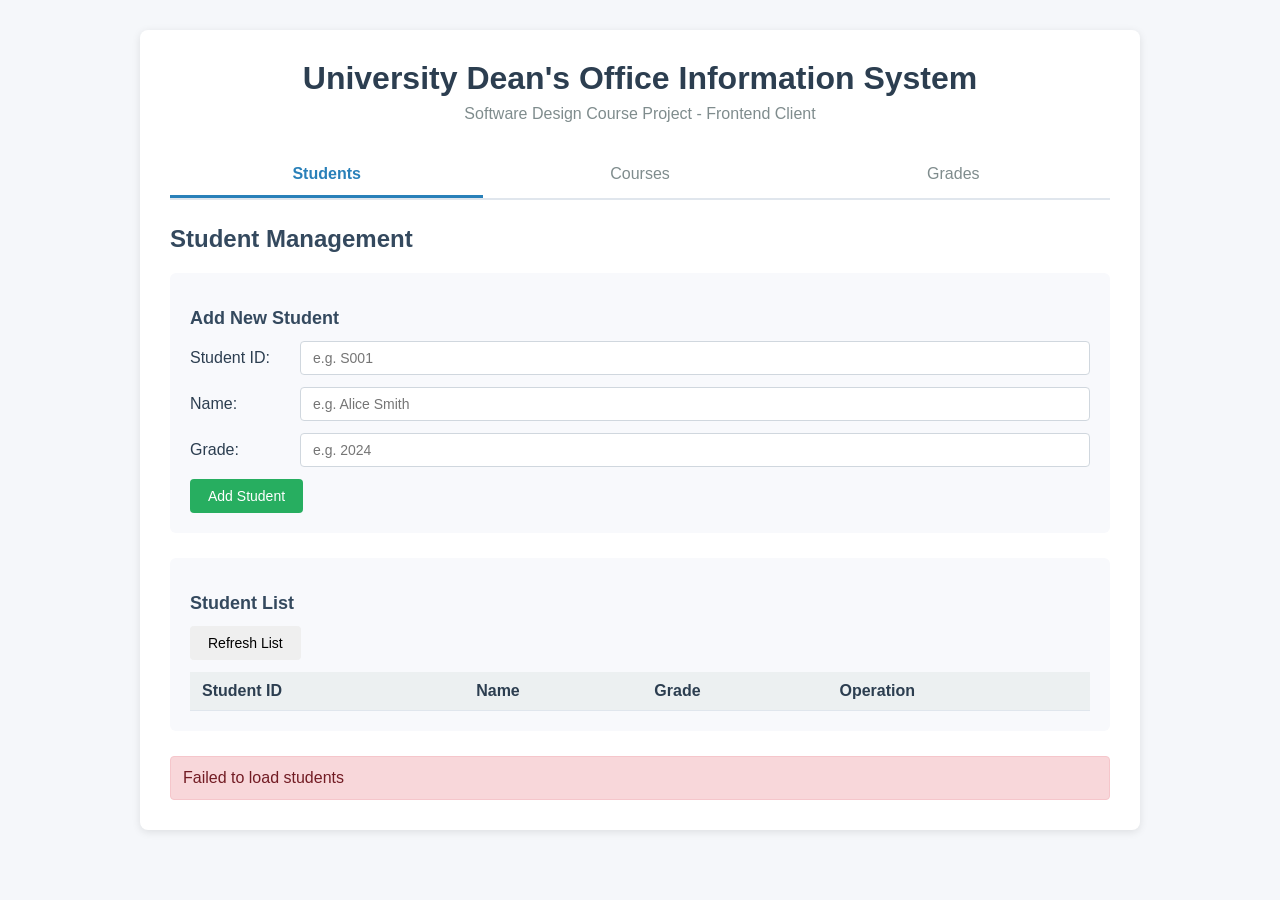
<file: client/index.html>
<!DOCTYPE html>
<html lang="en">
<head>
    <meta charset="UTF-8">
    <meta name="viewport" content="width=device-width, initial-scale=1.0">
    <title>Dean's Office Information System</title>
    <link rel="stylesheet" href="style.css">
</head>
<body>
    <div class="container">
        <h1>University Dean's Office Information System</h1>
        <p class="subtitle">Software Design Course Project - Frontend Client</p>

        <div class="tabs">
            <button class="tab-btn active" data-tab="students">Students</button>
            <button class="tab-btn" data-tab="courses">Courses</button>
            <button class="tab-btn" data-tab="grades">Grades</button>
        </div>

        <div class="tab-content active" id="students-tab">
            <h2>Student Management</h2>
            <div class="form-section">
                <h3>Add New Student</h3>
                <div class="form-row">
                    <label>Student ID:</label>
                    <input type="text" id="stu-id" placeholder="e.g. S001">
                </div>
                <div class="form-row">
                    <label>Name:</label>
                    <input type="text" id="stu-name" placeholder="e.g. Alice Smith">
                </div>
                <div class="form-row">
                    <label>Grade:</label>
                    <input type="number" id="stu-grade" placeholder="e.g. 2024">
                </div>
                <button class="btn primary" onclick="addStudent()">Add Student</button>
            </div>
            <div class="query-section">
                <h3>Student List</h3>
                <button class="btn" onclick="loadStudents()">Refresh List</button>
                <table id="stu-table">
                    <thead>
                        <tr>
                            <th>Student ID</th>
                            <th>Name</th>
                            <th>Grade</th>
                            <th>Operation</th>
                        </tr>
                    </thead>
                    <tbody id="stu-tbody"></tbody>
                </table>
            </div>
        </div>

        <div class="tab-content" id="courses-tab">
            <h2>Course Management</h2>
            <div class="form-section">
                <h3>Add New Course</h3>
                <div class="form-row">
                    <label>Course ID:</label>
                    <input type="text" id="course-id" placeholder="e.g. C101">
                </div>
                <div class="form-row">
                    <label>Course Name:</label>
                    <input type="text" id="course-name" placeholder="e.g. Computer Science">
                </div>
                <div class="form-row">
                    <label>Credits:</label>
                    <input type="number" id="course-credits" placeholder="e.g. 4">
                </div>
                <button class="btn primary" onclick="addCourse()">Add Course</button>
            </div>
            <div class="query-section">
                <h3>Course List</h3>
                <button class="btn" onclick="loadCourses()">Refresh List</button>
                <table id="course-table">
                    <thead>
                        <tr>
                            <th>Course ID</th>
                            <th>Course Name</th>
                            <th>Credits</th>
                            <th>Operation</th>
                        </tr>
                    </thead>
                    <tbody id="course-tbody"></tbody>
                </table>
            </div>
        </div>

        <div class="tab-content" id="grades-tab">
            <h2>Grade Management</h2>
            <div class="form-section">
                <h3>Add New Grade</h3>
                <div class="form-row">
                    <label>Student ID:</label>
                    <input type="text" id="grade-stu-id" placeholder="e.g. S001">
                </div>
                <div class="form-row">
                    <label>Course ID:</label>
                    <input type="text" id="grade-course-id" placeholder="e.g. C101">
                </div>
                <div class="form-row">
                    <label>Score:</label>
                    <input type="number" id="grade-score" placeholder="e.g. 85">
                </div>
                <button class="btn primary" onclick="addGrade()">Add Grade</button>
            </div>
            <div class="query-section">
                <h3>Grade List</h3>
                <button class="btn" onclick="loadGrades()">Refresh List</button>
                <table id="grade-table">
                    <thead>
                        <tr>
                            <th>Student ID</th>
                            <th>Course ID</th>
                            <th>Score</th>
                            <th>Operation</th>
                        </tr>
                    </thead>
                    <tbody id="grade-tbody"></tbody>
                </table>
            </div>
        </div>

        <div id="message-box"></div>
    </div>
    <script src="main.js"></script>
</body>
</html>
</file>
<file: client/style.css>
* {
    box-sizing: border-box;
    margin: 0;
    padding: 0;
    font-family: "Segoe UI", Tahoma, Geneva, Verdana, sans-serif;
}
body {
    background-color: #f5f7fa;
    padding: 30px;
}
.container {
    max-width: 1000px;
    margin: 0 auto;
    background: #fff;
    padding: 30px;
    border-radius: 8px;
    box-shadow: 0 2px 8px rgba(0,0,0,0.1);
}
h1 {
    text-align: center;
    color: #2c3e50;
    margin-bottom: 8px;
}
.subtitle {
    text-align: center;
    color: #7f8c8d;
    margin-bottom: 30px;
}
.tabs {
    display: flex;
    border-bottom: 2px solid #e0e6ed;
    margin-bottom: 25px;
}
.tab-btn {
    flex: 1;
    padding: 12px;
    background: none;
    border: none;
    font-size: 16px;
    cursor: pointer;
    color: #7f8c8d;
    border-bottom: 3px solid transparent;
    transition: all 0.2s;
}
.tab-btn.active {
    color: #2980b9;
    border-bottom-color: #2980b9;
    font-weight: 600;
}
.tab-content {
    display: none;
}
.tab-content.active {
    display: block;
}
h2 {
    color: #34495e;
    margin-bottom: 20px;
}
h3 {
    color: #34495e;
    margin: 15px 0 12px;
    font-size: 18px;
}
.form-section, .query-section {
    background: #f8f9fc;
    padding: 20px;
    border-radius: 6px;
    margin-bottom: 25px;
}
.form-row {
    margin-bottom: 12px;
    display: flex;
    align-items: center;
    gap: 10px;
}
.form-row label {
    width: 100px;
    color: #2c3e50;
    font-weight: 500;
}
.form-row input {
    flex: 1;
    padding: 8px 12px;
    border: 1px solid #d0d7de;
    border-radius: 4px;
    font-size: 14px;
}
.btn {
    padding: 9px 18px;
    border: none;
    border-radius: 4px;
    cursor: pointer;
    font-size: 14px;
    transition: background 0.2s;
}
.btn.primary {
    background-color: #27ae60;
    color: white;
}
.btn.primary:hover {
    background-color: #219150;
}
.btn.danger {
    background-color: #e74c3c;
    color: white;
}
.btn.danger:hover {
    background-color: #c0392b;
}
table {
    width: 100%;
    border-collapse: collapse;
    margin-top: 12px;
}
th, td {
    padding: 10px 12px;
    text-align: left;
    border-bottom: 1px solid #e0e6ed;
}
th {
    background-color: #ecf0f1;
    color: #2c3e50;
    font-weight: 600;
}
#message-box {
    margin-top: 20px;
    padding: 12px;
    border-radius: 4px;
    display: none;
}
#message-box.success {
    background-color: #d4edda;
    color: #155724;
    border: 1px solid #c3e6cb;
    display: block;
}
#message-box.error {
    background-color: #f8d7da;
    color: #721c24;
    border: 1px solid #f5c6cb;
    display: block;
}
</file>
